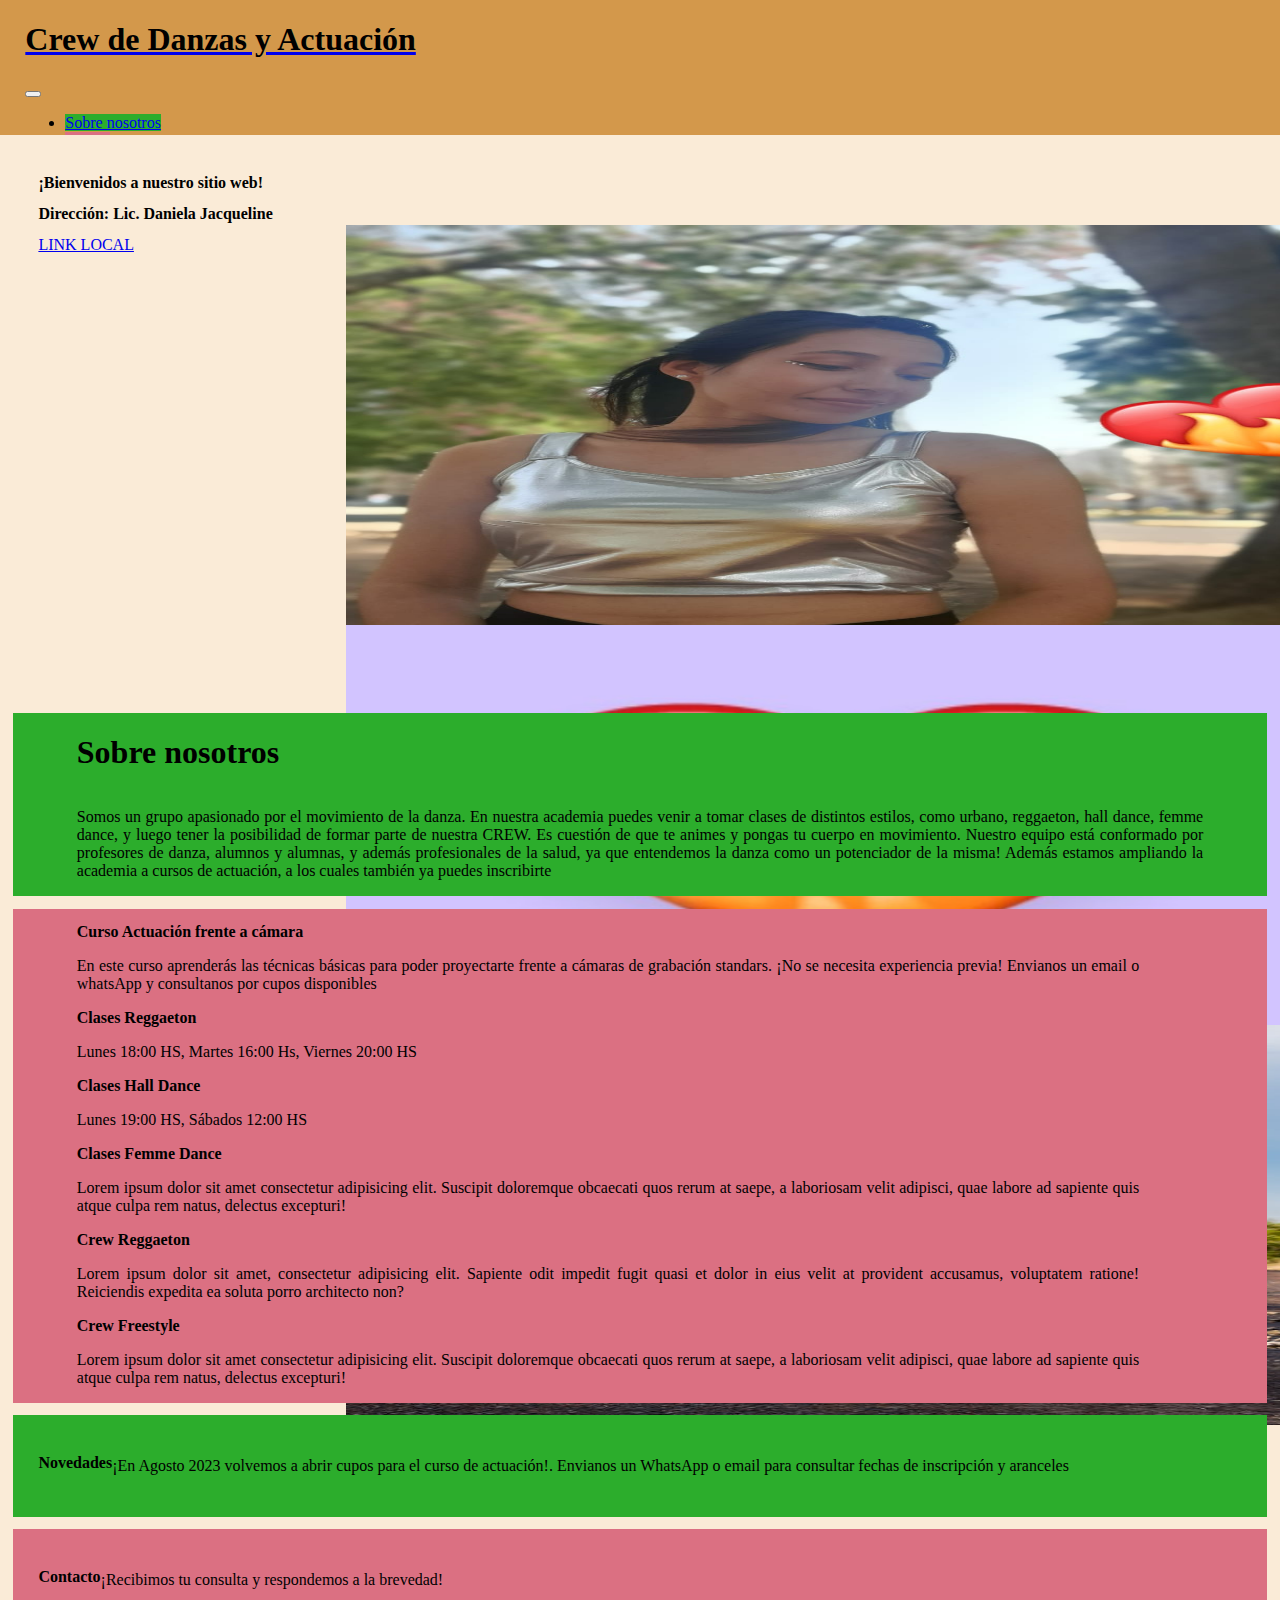
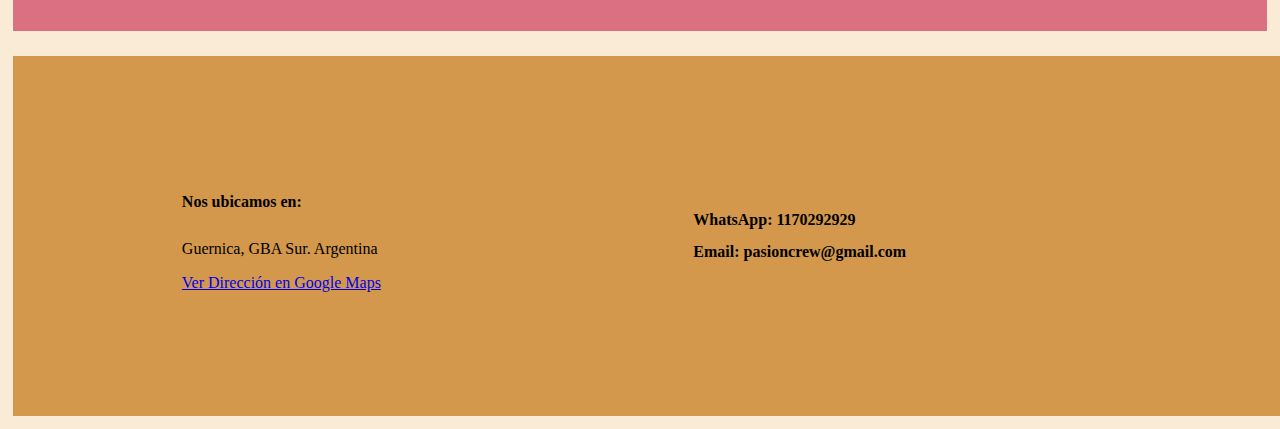
<file: index.html>
<!DOCTYPE html>
<html lang="es">
<head> <!--CONFIGURACIONES GENERALES-->
    <meta charset="UTF-8">
    <meta name="viewport" content="width=device-width, initial-scale=1.0">
    <title>Crewarteydanza</title>
    <link href="https://cdn.jsdelivr.net/npm/bootstrap@5.3.0/dist/css/bootstrap.min.css" rel="stylesheet" integrity="sha384-9ndCyUaIbzAi2FUVXJi0CjmCapSmO7SnpJef0486qhLnuZ2cdeRhO02iuK6FUUVM" crossorigin="anonymous">
    <link rel="stylesheet" href="public/css/main.css">
</head>

<body>

    <header> <!--ENCABEZADO DE MI PAGINA WEB-->
      <!--<div class="logopasioncrew"><img src="imagenes/logopasioncrew.jpeg" alt="logo"></div>-->
        <nav class="navbar navbar-expand-lg bg-body-tertiary alturanav">
         
            <div class="alturanav container-fluid"> <!--alturanav es mi selector de clase css-->
              <a class="navbar-brand fontfamily1" href="#"> <h1>Crew de Danzas y Actuación</h1></a>
              
                   <!-- fontfamily1 selector de clase css-->
              <button class="navbar-toggler" type="button" data-bs-toggle="collapse" data-bs-target="#navbarNav" aria-controls="navbarNav" aria-expanded="false" aria-label="Toggle navigation">
                <span class="navbar-toggler-icon"></span>
              </button>  <!--BOTON DEL MENU HAMBURGUESA-->

              <!--PARTES DEL MENU DESPLEGABLE-->
              <div class="collapse navbar-collapse" id="navbarNav">
                <ul class="navbar-nav">
                  <li class="nav-item">
                    <a class="nav-link active colormenuverde fuentemediana" aria-current="page" href="#sobre_nosotros">Sobre nosotros</a>
                  </li>  <!--colormenuverde fuentemediana-->

                  <li class="nav-item">
                    <a class="nav-link colormenurosa fuentemediana" href="#Cursos">Cursos</a>
                  </li> <!--colormenurosa fuentemediana-->

                  <li class="nav-item">
                    <a class="nav-link colormenuverde fuentemediana" href="#novedades">Novedades</a>
                  </li> <!--colormenuverde fuentemediana-->

                  <li class="nav-item">
                    <a class="nav-link colormenurosa fuentemediana" href="#contacto">Contacto</a>
                  </li> <!--colormenurosa fuentemediana-->

                </ul>
              </div>
            </div>
          </nav>

     </header>
    
    <!--SECCIÓN PRINCIPAL DE MI PAGINA WEB-->
  
    <main>
    

  <section class="seccionintroduccion"> <!-- mi selector de clase css-->

      <h2> ¡Bienvenidos a nuestro sitio web!</h2>
      <h2> Dirección: Lic. Daniela Jacqueline</h2>
        <a href="cursos.html">LINK LOCAL</a>
        <div>
          <i class="fa-regular fa-heart"></i>
      </div>
      </section>

      <section class="carouselpropiesdadescss carouselcelulares">
        <div id="carouselExample" class="carousel slide">
         <div class="carousel-inner">
          <div class="carousel-item active">
            <img src="imagenes/muestraplazabrown.jpeg" class="d-block w-100" alt="imagen">
          </div>
          <div class="carousel-item">
            <img src="imagenes/logopasioncrew.jpeg" class="d-block w-100" alt="logo">
          </div>
          <div class="carousel-item">
            <img src="imagenes/arcobaile.jpeg" class="d-block w-100" alt="logo">
          </div>
        </div>
        <button class="carousel-control-prev" type="button" data-bs-target="#carouselExample" data-bs-slide="prev">
          <span class="carousel-control-prev-icon" aria-hidden="true"></span>
          <span class="visually-hidden">Previous</span>
        </button>
        <button class="carousel-control-next" type="button" data-bs-target="#carouselExample" data-bs-slide="next">
          <span class="carousel-control-next-icon" aria-hidden="true"></span>
          <span class="visually-hidden">Next</span>
        </button>
      </div>

    </section>
    

     <section id="sobre_nosotros" class="seccionsobrenosotros">
      <h1>Sobre nosotros</h1>
        <p> Somos un grupo apasionado por el movimiento de la danza. En nuestra academia puedes venir a tomar clases de distintos estilos, como urbano, reggaeton, hall dance, femme dance, y luego tener la posibilidad de formar parte de nuestra CREW. Es cuestión de que te animes y pongas tu cuerpo en movimiento. Nuestro equipo está conformado por profesores de danza, alumnos y alumnas, y además profesionales de la salud, ya que entendemos la danza como un potenciador de la misma! Además estamos ampliando la academia a cursos de actuación, a los cuales también ya puedes inscribirte</p>
    
     </section>

     <section id="Cursos" class="cursos_">
      <title>Cursos</title>

<section>
  <h2>Curso Actuación frente a cámara</h2>
<p>En este curso aprenderás las técnicas básicas para poder proyectarte frente a cámaras de grabación standars. ¡No se necesita experiencia previa! Envianos un email o whatsApp y consultanos por cupos disponibles </p>
</section>

<section>
  <h2>Clases Reggaeton</h2>
<p>Lunes 18:00 HS, Martes 16:00 Hs, Viernes 20:00 HS </p>
</section>

<section>
  <h2>Clases Hall Dance</h2>
<p>Lunes 19:00 HS, Sábados 12:00 HS</p>
</section>

<section>
  <h2>Clases Femme Dance</h2>
<p>Lorem ipsum dolor sit amet consectetur adipisicing elit. Suscipit doloremque obcaecati quos rerum at saepe, a laboriosam velit adipisci, quae labore ad sapiente quis atque culpa rem natus, delectus excepturi!</p>
<h2>Crew Reggaeton</h2>
</section>
<p>Lorem ipsum dolor sit amet, consectetur adipisicing elit. Sapiente odit impedit fugit quasi et dolor in eius velit at provident accusamus, voluptatem ratione! Reiciendis expedita ea soluta porro architecto non?</p>
<h2>Crew Freestyle</h2>
<p>Lorem ipsum dolor sit amet consectetur adipisicing elit. Suscipit doloremque obcaecati quos rerum at saepe, a laboriosam velit adipisci, quae labore ad sapiente quis atque culpa rem natus, delectus excepturi!</p>

     </section>

     <section id="novedades" class="novedades_">
     
      <h2>Novedades</h2>

      <p>¡En Agosto 2023 volvemos a abrir cupos para el curso de actuación!. Envianos un WhatsApp o email para consultar fechas de inscripción y aranceles</p>

       </section>

      <section id="contacto" class="contacto_">
        <h2>Contacto</h2>

     <p>¡Recibimos tu consulta y respondemos a la brevedad!</p>

      </section>
   

   </main>
  

   

   <!--PIE DE PAGINA DE MI PAGINA WEB-->
   <footer>
    <section>
     <h2 class="seccion_titulo"> Nos ubicamos en:
     </h2>
     <div class="item_localización">
    
      <i class="fa-regular fa-heart"></i>
    </div>

   <div>
     <p>Guernica, GBA Sur. Argentina</p>
    </div>
    <div> <a href="https://www.google.com/maps/place/Guernica,+Provincia+de+Buenos+Aires/@-34.9483415,-58.3934215,12z/data=!3m1!4b1!4m6!3m5!1s0x95bd2ac722a20aff:0x7085c1356f2d97a5!8m2!3d-34.9174844!4d-58.3778267!16s%2Fm%2F03m67fw?entry=ttu">Ver Dirección en Google Maps</a>

   </div>
    </section>

    <section class="seccion_contacto">
      <h2>WhatsApp: 1170292929</h2>
      <h2>Email: pasioncrew@gmail.com</h2>
    </section>
 
   </footer>


           <script src="https://cdn.jsdelivr.net/npm/bootstrap@5.3.0/dist/js/bootstrap.bundle.min.js" integrity="sha384-geWF76RCwLtnZ8qwWowPQNguL3RmwHVBC9FhGdlKrxdiJJigb/j/68SIy3Te4Bkz" crossorigin="anonymous"></script>



  </body>
</html>
</file>
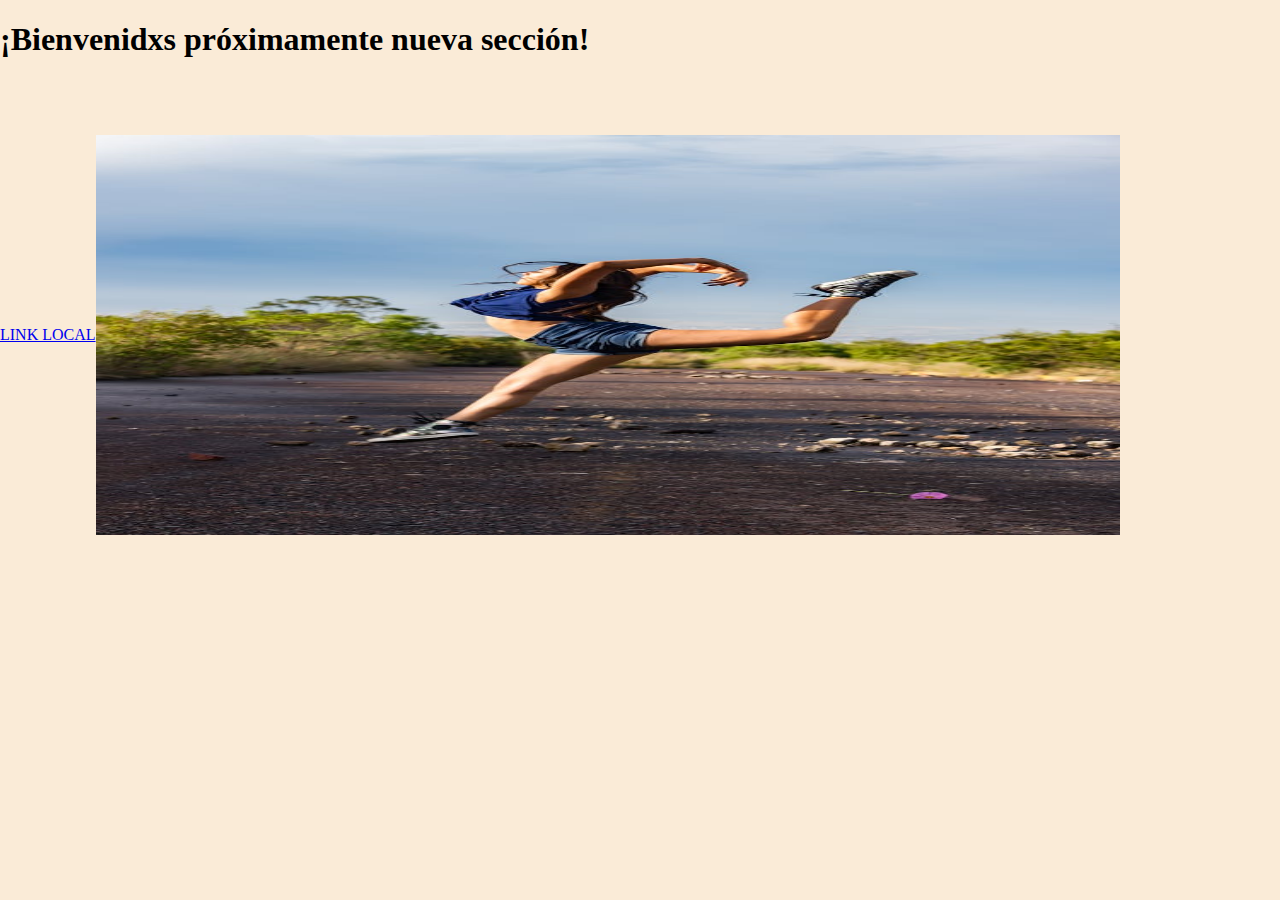
<file: cursos.html>
<!DOCTYPE html>
<html lang="Es">
<head>
    <meta charset="UTF-8">
    <meta name="viewport" content="width=device-width, initial-scale=1.0">
    <title>PÁGINA EN MANTENIMIENTO</title>
    <link rel="stylesheet" href="public/css/main.css">
</head>
<body>
    <header>
     <h1>¡Bienvenidxs próximamente nueva sección!</h1>
     </header>
    
    <main>
      <a href="index.html">LINK LOCAL</a>

      <div>
        <img src="imagenes/arcobaile.jpeg" alt="arcobaile">
   
   
         </div>
       

    </main>

    
</body>
</html>
</file>
<file: public/css/main.css>
/****
**************Configuraciones de archivo de estilos CSS**************
    SINTAXIS
        REGLA
         SELECTOR {
           PROPIEDAD:VALOR DE LA PROPIEDAD
                    } 
    *ESPECIFICIDAD mata CASCADA
    *En HERENCIA hijo mata a papa jaja
    *En herencia, la cascada no importa
    *HIJO mata especificifdad del papa
*/

/*
******************
SELECTOR UNIVERSAL para cuestiones generales
******************
*/

* { font-family: Georgia, 'Times New Roman', Times, serif; 
    box-sizing: border-box;
}

/* BODY */
body {

    margin: 0%; 
    /*width: 100vw;
    height: 100vh;*/
    display: flex;
    justify-content: center;
    flex-direction: column;
    flex-wrap: wrap;
    background-color: antiquewhite;
    
         }

 /****HEADER (ENCABEZADO DE MI PAGINA WEB)****/

/*******************************************
SELECTORES DE ETIQUETA y SELECTORES DE CLASE
********************************************
*/

header {

    margin: 0%; 
    padding: 0%; 
    box-sizing: border-box;
    width: 100%;
    height: 15vh;
    display: flex;
    justify-content: space-between;
    flex-wrap: wrap;
    
}

h1 {
    color: black;
   font-family: fantasy;
    
}

h2 {
    justify-content: center;
    font-family: fantasy;
    font-size: medium;
}

 /**** Menu Hamburguesa(BOOSTRAP)****/
 
 /*.logopasioncrew {
   font-size: 1%; */

 .alturanav {
    background-color: rgb(211, 152, 75);
    width: 100vw;
    height: 100%;
    margin-left: 0%;
    margin-right: 0%;
    padding-left: 1%;
    padding-right: 1%;
   
}

.header_nav {
    justify-content: space-around;
}
 
.carouselpropiesdadescss {
  margin-left: 22%;
  margin-right: 10%;
  margin-bottom: 15%;
  margin-top: 0%;
  padding-right: 5%;
  padding-left: 5%;
  width: 60%;
  height: 30vh;
  
  
   
}

.carouselcelulares {


}

 .colorburlywood {
    color: chocolate;
}

.fuentemediana {
         font-size: medium
}

.fuentegrande {
    font-size: x-large;

}

.fontfamily1 {
    font-family: fantasy
}


.colormenuverde {
    background-color: rgb(44, 173, 44);
}

.colormenurosa {
    background-color: rgb(219, 112, 130);
}



/****MAIN (PARTE PRINCIPAL DE MI PAGINA WEB)****/

main { 
    width: 100vw;
    height: 100%;
    background-color: antiquewhite;
    display: flex;
    flex-wrap: wrap;
    align-items: center;
}

/***seccion_introduccion***/
.seccionintroduccion {
    width: 100%;
    height: 10vh;
    background-color: antiquewhite;
    flex-wrap: wrap;
    margin-left: 1%;
    margin-right: 1%;
    padding: 2%;
}

.propiedadescarrusel {


}


img {

    width: 80vw;
    height: 400px;
    display: flex;
    

}






.seccionsobrenosotros {
   
    background-color: rgb(44, 173, 44);
    display: flex;
    /*justify-content: center;*/
   text-align: justify;
    flex-wrap: wrap;
    margin-top: 2%;
    margin-left: 1%;
    margin-right: 1%;
    padding-left: 5%;
    padding-right: 5%;
}

.cursos_ {
  
    background-color: rgb(219, 112, 130);
    /*justify-content: center;*/
   text-align: justify;
    flex-wrap: wrap;
    margin-top: 1%;
    margin-left: 1%;
    margin-right: 1%;
    padding-right: 10%;
    padding-left: 5%;


}

.novedades_ {

    width: 100vw;
    background-color: rgb(44, 173, 44);
    display: flex;
    /*justify-content: center;*/
   text-align: justify;
    flex-wrap: wrap;
    margin-top: 1%;
    margin-left: 1%;
    margin-right: 1%;
    padding: 2%;
   
}

.contacto_ {

    width: 100vw;
    background-color: rgb(219, 112, 130);
    display: flex;
    /*justify-content: center;*/
   text-align: justify;
    flex-wrap: wrap;
    margin-top: 1%;
    margin-left: 1%;
    margin-right: 1%;
    margin-bottom: 1%;
    padding: 2%;


}

/****FOOTER (PIE DE PAGINA DE MI WEB)****/

footer {
    background-color: rgb(211, 152, 75);
       
        align-items: center;
        justify-content: space-around;
        width: 100vw;
        height: 40vh;
        margin-top: 1%;
        margin-left: 1%;
        margin-right: 0%;
        padding-right: 0%;
        padding-left: 10%;
        
        margin-bottom: 1%;
        
        flex-wrap: wrap;
        display: flex;
        box-sizing: border-box;
}

.seccion_titulo {
 
}

.item_localización {
    width: 100%;
    display: flex;
    margin-left: 20%;

}

.icono_localizacion {
      font-size: 10px;
}

.seccion_contacto {
margin-left: 20%;
margin-right: 30%;
}

*/
/*
**********************
OTROS SELECTORES DE CLASE
**********************
*/


/*
******************
SELECTOR DE ID
******************
*/



/*
***************
 ADAPTACIÓN SEGÚN PANTALLA (DISEÑO RESPONSIVO)

(MIN=MINIMO)
***************

*/

@media (min-width 685 px) {

    /*ACA VAN LAS PROPIEDADES QUE QUIERO CON ESA MEDIDA DE PANTALLA 
    */ 
}

@media (min-width 1068 px) {


}
</file>
